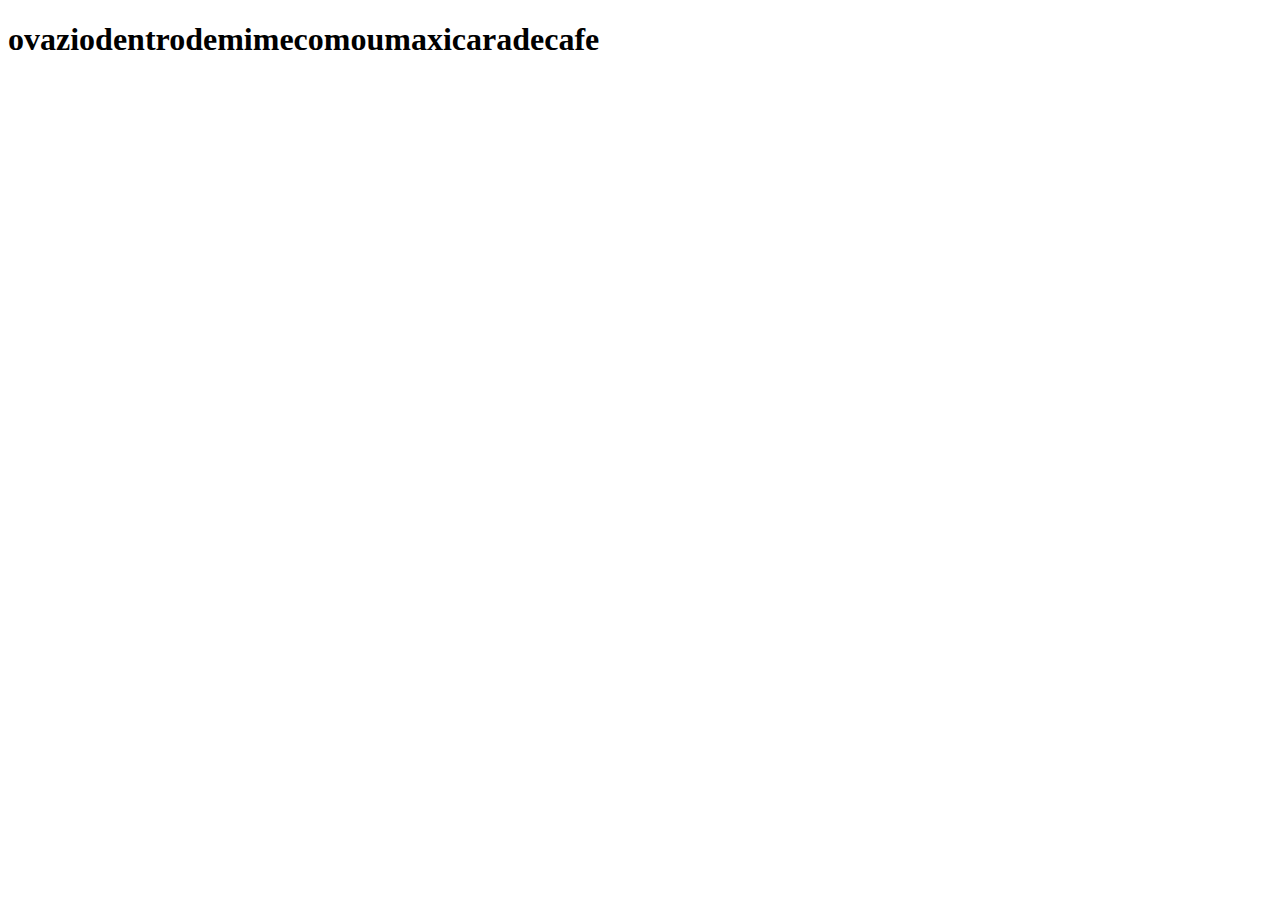
<file: js1/index.html>
<!DOCTYPE html>
<html lang="en">
<head>
    <meta charset="UTF-8">
    <meta name="viewport" content="width=device-width, initial-scale=1.0">
    <title>Document</title>
    <script src="./script.js"></script>
</head>
<body>
    <h1>ovaziodentrodemimecomoumaxicaradecafe</h1>
</body>
</html>
</file>
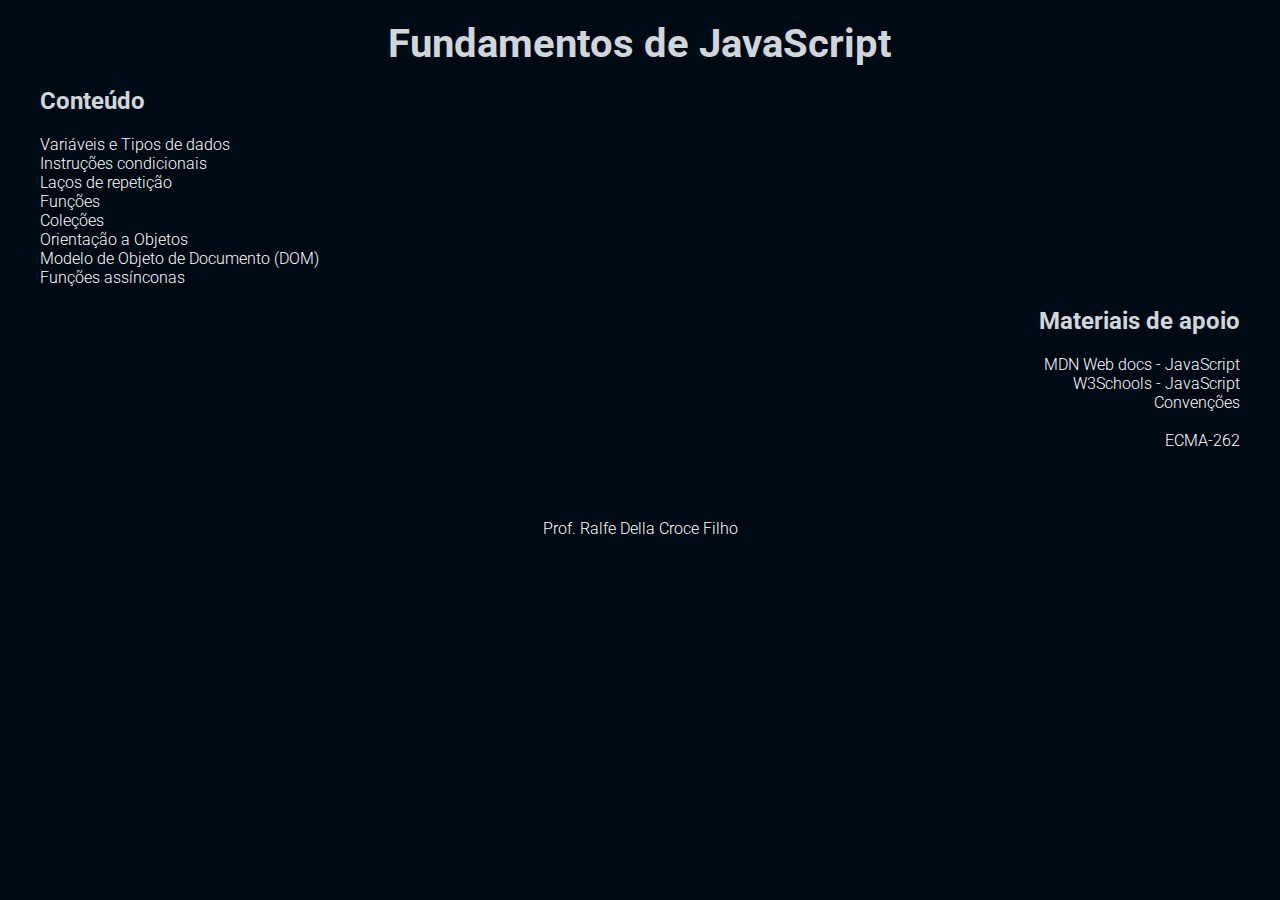
<file: js2/index.html>
<!DOCTYPE html>
<html lang="pt-br">
<head>
    <meta charset="UTF-8">
    <meta name="viewport" content="width=device-width, initial-scale=1.0">
    <link rel="preconnect" href="https://fonts.googleapis.com">
    <link rel="preconnect" href="https://fonts.gstatic.com" crossorigin>
    <link href="https://fonts.googleapis.com/css2?family=Roboto:wght@300;400;500&display=swap" rel="stylesheet">
    <link rel="stylesheet" href="global.css">
    <title>JavaScript - Fundamentos</title>
</head>
<body>
    
    <h1 class="titulo">Fundamentos de JavaScript</h1>

    <h2>Conteúdo</h2>

    <a href="01-tipos/tipos.html">Variáveis e Tipos de dados</a><br>
    <a href="02-condicionais/condicionais.html">Instruções condicionais</a><br>
    <a href="03-repeticoes/repeticoes.html">Laços de repetição</a><br>
    <a href="04-funcoes/funcoes.html">Funções</a><br>
    <a href="05-colecoes/colecoes.html">Coleções</a><br>
    <a href="06-objetos/objetos.html">Orientação a Objetos</a><br>
    <a href="07-dom/dom.html">Modelo de Objeto de Documento (DOM)</a><br>
    <a href="08-assincronas/assincronas.html">Funções assínconas</a>

    <div class="material">
        <h2>Materiais de apoio</h2>
        <a href="https://developer.mozilla.org/pt-BR/docs/Learn/JavaScript" target="_blank">MDN Web docs - JavaScript</a><br>
        <a href="https://www.w3schools.com/js/default.asp" target="_blank">W3Schools - JavaScript</a><br>
        <a href="https://standardjs.com" target="_blank">Convenções</a><br><br>

        <a href="https://ecma-international.org/publications-and-standards/standards/ecma-262/" target="_blank">ECMA-262</a><br><br>
    </div>

    <p class="rodape">Prof. Ralfe Della Croce Filho</p>

</body>
</html>
</file>
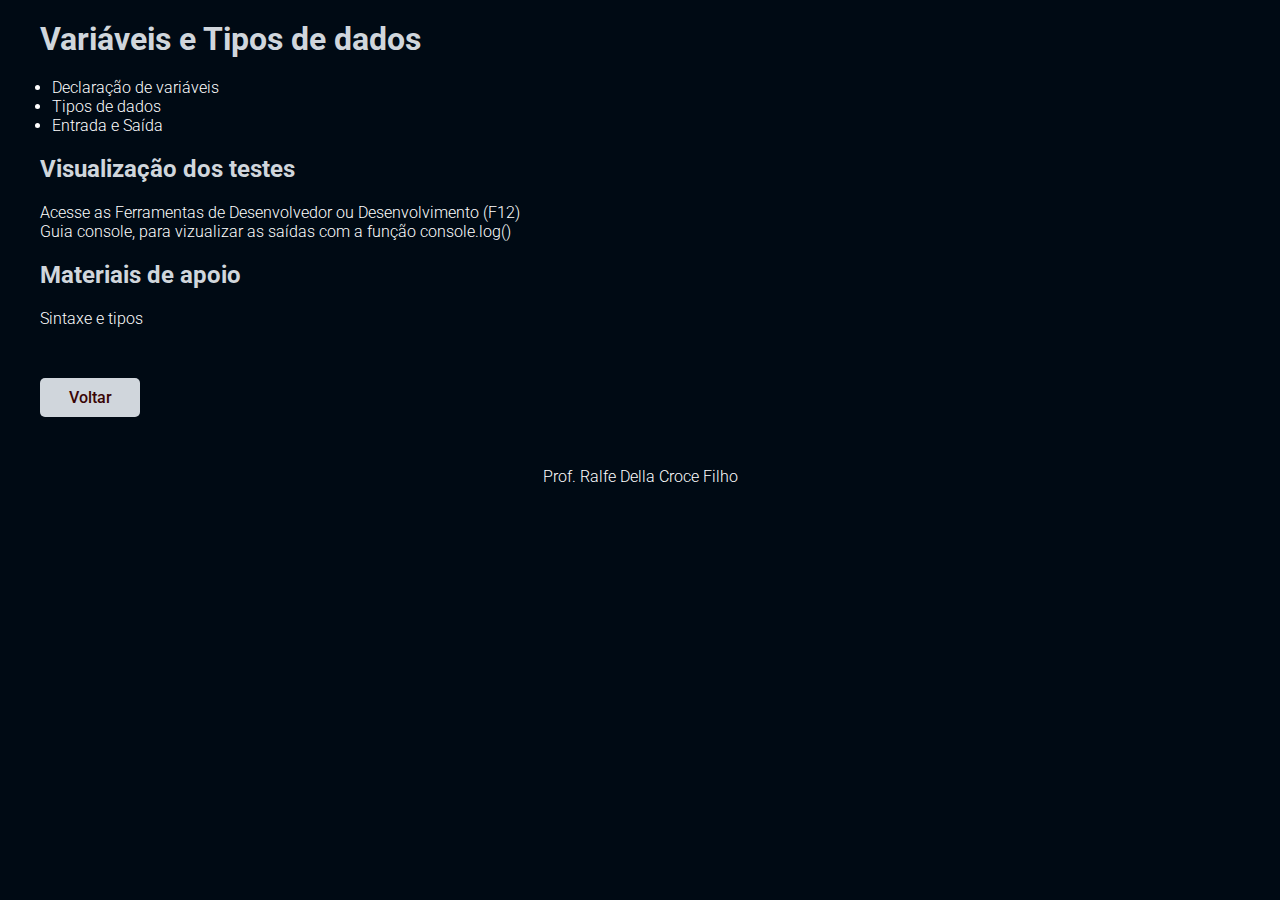
<file: js2/01-tipos/tipos.html>
<!DOCTYPE html>
<html lang="pt-br">
<head>
    <meta charset="UTF-8">
    <meta name="viewport" content="width=device-width, initial-scale=1.0">
    <link rel="preconnect" href="https://fonts.googleapis.com">
    <link rel="preconnect" href="https://fonts.gstatic.com" crossorigin>
    <link href="https://fonts.googleapis.com/css2?family=Roboto:wght@300;400;500&display=swap" rel="stylesheet">
    <link rel="stylesheet" href="../global.css">
    <title>Tipos de dados</title>
</head>
<body>

    <h1>Variáveis e Tipos de dados</h1>
    <ul class="assuntos">
        <li>Declaração de variáveis</li>
        <li>Tipos de dados</li>
        <li>Entrada e Saída</li>
    </ul>

    <h2>Visualização dos testes</h2>

    <p>Acesse as Ferramentas de Desenvolvedor ou Desenvolvimento (F12)<br> 
       Guia console, para vizualizar as saídas com a função console.log()</p>

    <h2>Materiais de apoio</h2>

    <a href="https://developer.mozilla.org/pt-BR/docs/Web/JavaScript/Guide/Grammar_and_types" target="_blank">Sintaxe e tipos</a><br>

    <a href="../index.html">
        <div class="botao">
            <p>Voltar</p>
        </div>
    </a>

    <p class="rodape">Prof. Ralfe Della Croce Filho</p>

    <script src="tipos.js"></script>
</body>
</html>
</file>
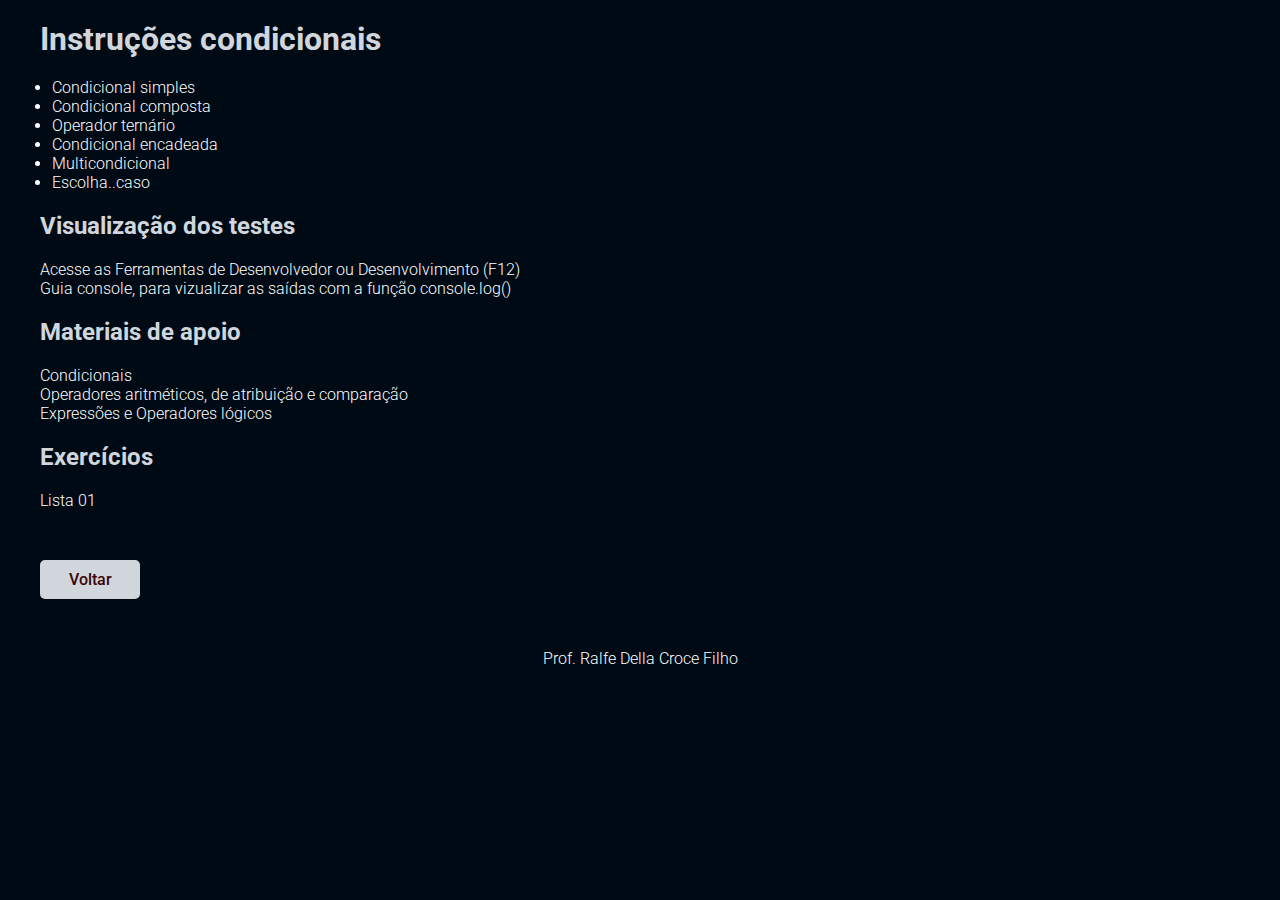
<file: js2/02-condicionais/condicionais.html>
<!DOCTYPE html>
<html lang="pt-br">
<head>
    <meta charset="UTF-8">
    <meta name="viewport" content="width=device-width, initial-scale=1.0">
    <link rel="preconnect" href="https://fonts.googleapis.com">
    <link rel="preconnect" href="https://fonts.gstatic.com" crossorigin>
    <link href="https://fonts.googleapis.com/css2?family=Roboto:wght@300;400;500&display=swap" rel="stylesheet">
    <link rel="stylesheet" href="../global.css">
    <title>Instruções condicionais</title>
</head>
<body>
    
    <h1>Instruções condicionais</h1>
    <ul class="assuntos">
        <li>Condicional simples</li>
        <li>Condicional composta</li>
        <li>Operador ternário</li>
        <li>Condicional encadeada</li>
        <li>Multicondicional</li>
        <li>Escolha..caso</li>
    </ul>

    <h2>Visualização dos testes</h2>

    <p>Acesse as Ferramentas de Desenvolvedor ou Desenvolvimento (F12)<br> 
       Guia console, para vizualizar as saídas com a função console.log()</p>

    <h2>Materiais de apoio</h2>

    <a href="https://developer.mozilla.org/pt-BR/docs/Learn/JavaScript/Building_blocks/conditionals" target="_blank">Condicionais</a><br>
    <a href="https://developer.mozilla.org/pt-BR/docs/Learn/JavaScript/First_steps/Math" target="_blank">Operadores aritméticos, de atribuição e comparação</a><br>
    <a href="https://developer.mozilla.org/pt-BR/docs/Web/JavaScript/Reference/Operators" target="_blank">Expressões e Operadores lógicos</a><br>

    <h2>Exercícios</h2>

    <a href="./lista1.html" target="_blank">Lista 01</a><br>    

    <a href="../index.html">
        <div class="botao">
            <p>Voltar</p>
        </div>
    </a>

    <p class="rodape">Prof. Ralfe Della Croce Filho</p>

    <script src="condicionais.js"></script>
</body>
</html>
</file>
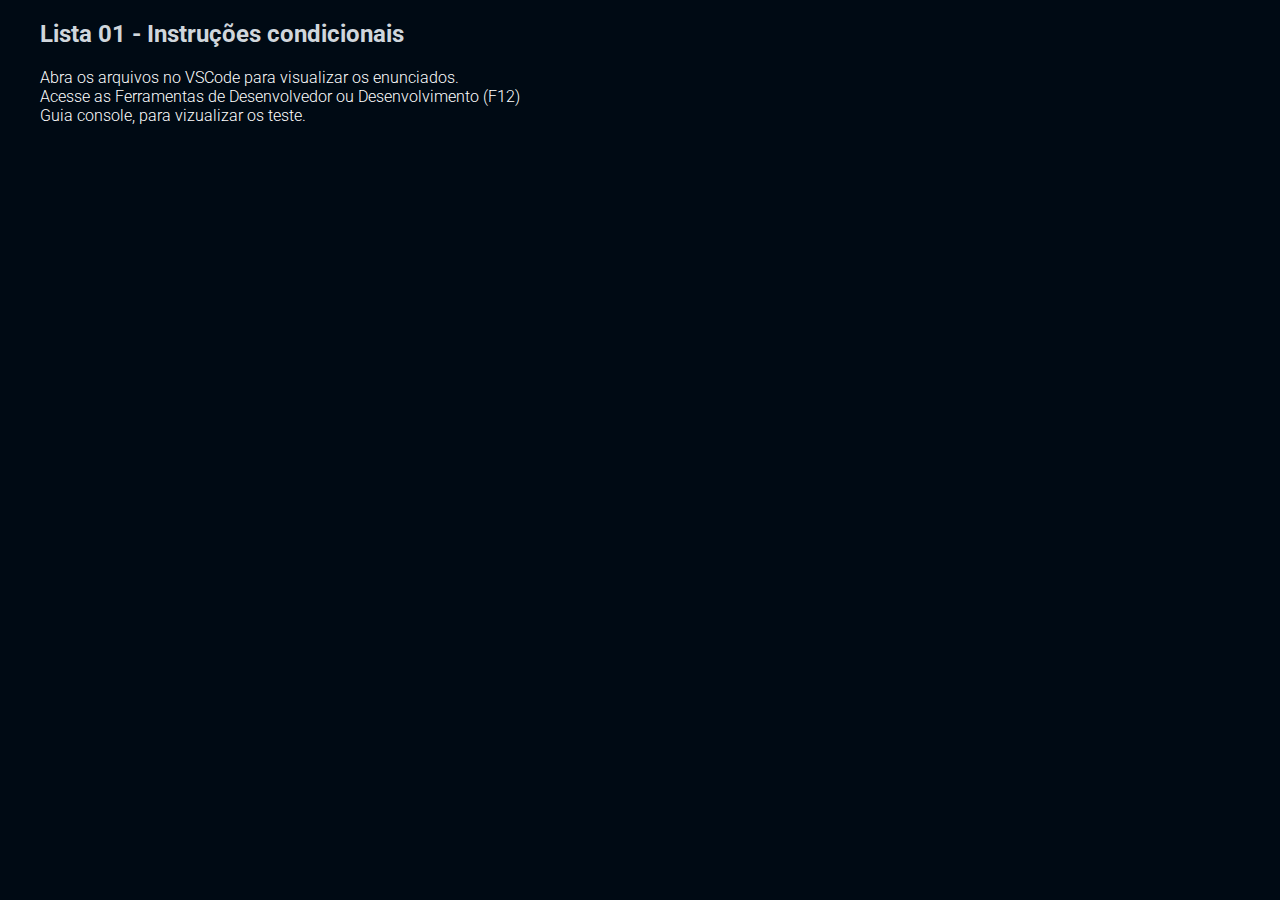
<file: js2/02-condicionais/lista1.html>
<!DOCTYPE html>
<html lang="pt-BR">
<head>
    <meta charset="UTF-8">
    <meta name="viewport" content="width=device-width, initial-scale=1.0">
    <link rel="preconnect" href="https://fonts.googleapis.com">
    <link rel="preconnect" href="https://fonts.gstatic.com" crossorigin>
    <link href="https://fonts.googleapis.com/css2?family=Roboto:wght@300;400;500&display=swap" rel="stylesheet">
    <link rel="stylesheet" href="../global.css">    
    <title>Lista exercícios 01</title>
</head>
<body>
    <h2>Lista 01 - Instruções condicionais</h2>

    <p>Abra os arquivos no VSCode para visualizar os enunciados.</p>
    <p>Acesse as Ferramentas de Desenvolvedor ou Desenvolvimento (F12)<br> 
        Guia console, para vizualizar os teste.</p>

    <script src="./lista1.js"></script>
</body>
</html>
</file>
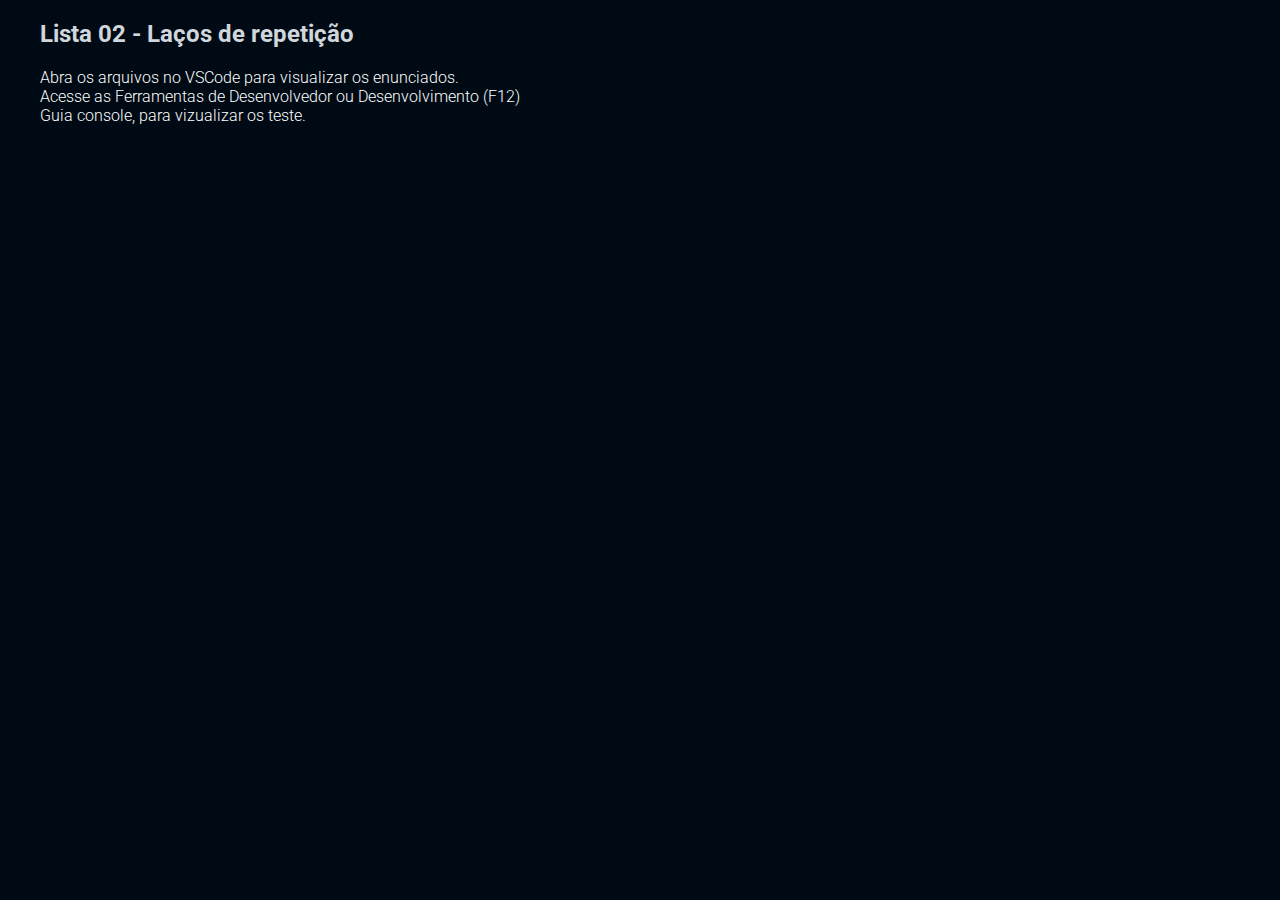
<file: js2/03-repeticoes/lista2.html>
<!DOCTYPE html>
<html lang="pt-BR">
<head>
    <meta charset="UTF-8">
    <meta name="viewport" content="width=device-width, initial-scale=1.0">
    <link rel="preconnect" href="https://fonts.googleapis.com">
    <link rel="preconnect" href="https://fonts.gstatic.com" crossorigin>
    <link href="https://fonts.googleapis.com/css2?family=Roboto:wght@300;400;500&display=swap" rel="stylesheet">
    <link rel="stylesheet" href="../global.css">    
    <title>Lista exercícios 02</title>
</head>
<body>
    <h2>Lista 02 - Laços de repetição</h2>

    <p>Abra os arquivos no VSCode para visualizar os enunciados.</p>
    <p>Acesse as Ferramentas de Desenvolvedor ou Desenvolvimento (F12)<br> 
        Guia console, para vizualizar os teste.</p>

    <script src="./lista2.js"></script>
</body>
</html>
</file>
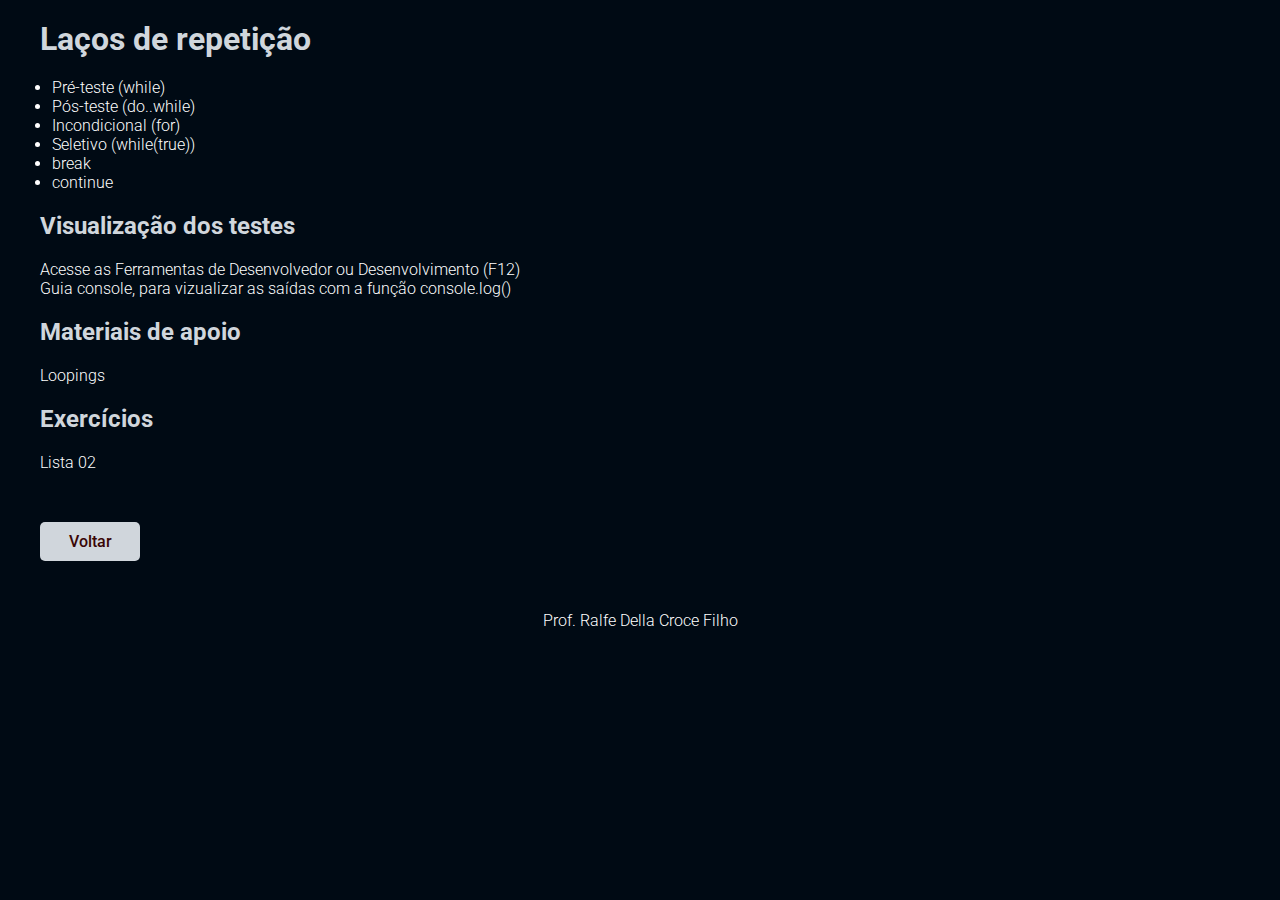
<file: js2/03-repeticoes/repeticoes.html>
<!DOCTYPE html>
<html lang="pt-br">
<head>
    <meta charset="UTF-8">
    <meta name="viewport" content="width=device-width, initial-scale=1.0">
    <link rel="preconnect" href="https://fonts.googleapis.com">
    <link rel="preconnect" href="https://fonts.gstatic.com" crossorigin>
    <link href="https://fonts.googleapis.com/css2?family=Roboto:wght@300;400;500&display=swap" rel="stylesheet">
    <link rel="stylesheet" href="../global.css">
    <title>Laços de repetição</title>
</head>
<body>

    <h1>Laços de repetição</h1>
    <ul class="assuntos">
        <li>Pré-teste (while)</li>
        <li>Pós-teste (do..while)</li>
        <li>Incondicional (for)</li>
        <li>Seletivo (while(true))</li>
        <li>break</li>
        <li>continue</li>
    </ul>

    <h2>Visualização dos testes</h2>

    <p>Acesse as Ferramentas de Desenvolvedor ou Desenvolvimento (F12)<br> 
       Guia console, para vizualizar as saídas com a função console.log()</p>

    <h2>Materiais de apoio</h2>

    <a href="https://developer.mozilla.org/pt-BR/docs/Learn/JavaScript/Building_blocks/Looping_code" target="_blank">Loopings</a><br>

    <h2>Exercícios</h2>

    <a href="./lista2.html" target="_blank">Lista 02</a><br>    

    <a href="../index.html">
        <div class="botao">
            <p>Voltar</p>
        </div>
    </a>

    <p class="rodape">Prof. Ralfe Della Croce Filho</p>

    <script src="repeticoes.js"></script>
</body>
</html>
</file>
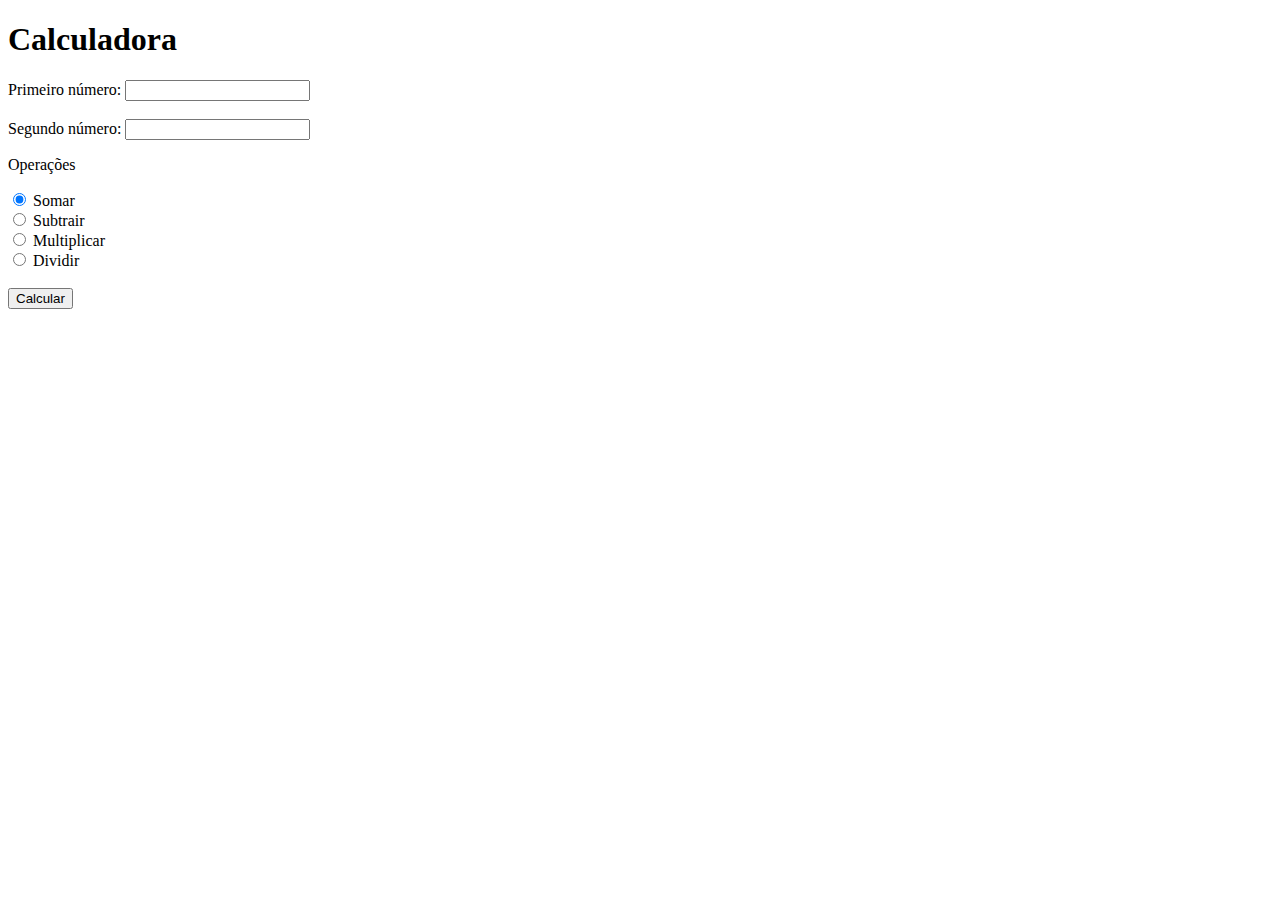
<file: js2/04-funcoes/calculadora.html>
<!DOCTYPE html>
<html lang="en">
<head>
    <meta charset="UTF-8">
    <meta name="viewport" content="width=device-width, initial-scale=1.0">
    <title>Document</title>
</head>
<body>
    
    <h1>Calculadora</h1>

    <label for="numero1">Primeiro número: </label>
    <input id="numero1" /><br /><br />

    <label for="numero2">Segundo número: </label>
    <input id="numero2" /><br />

    <p class="label">Operações</p>

    <input type="radio" id="somar" name="operacoes" value="somar" checked/>
    <label for="somar">Somar</label><br />

    <input type="radio" id="subtrair" name="operacoes" value="subtrair" />
    <label for="subtrair">Subtrair</label><br />

    <input type="radio" id="multiplicar" name="operacoes" value="multiplicar" />
    <label for="multiplicar">Multiplicar</label><br />

    <input type="radio" id="dividir" name="operacoes" value="dividir" />
    <label for="dividir">Dividir</label><br /><br />

    <button id="btn-calcular">Calcular</button>

    <p id="resultado"></p>

    <script src="calculadora.js"></script>
</body>
</html>
</file>
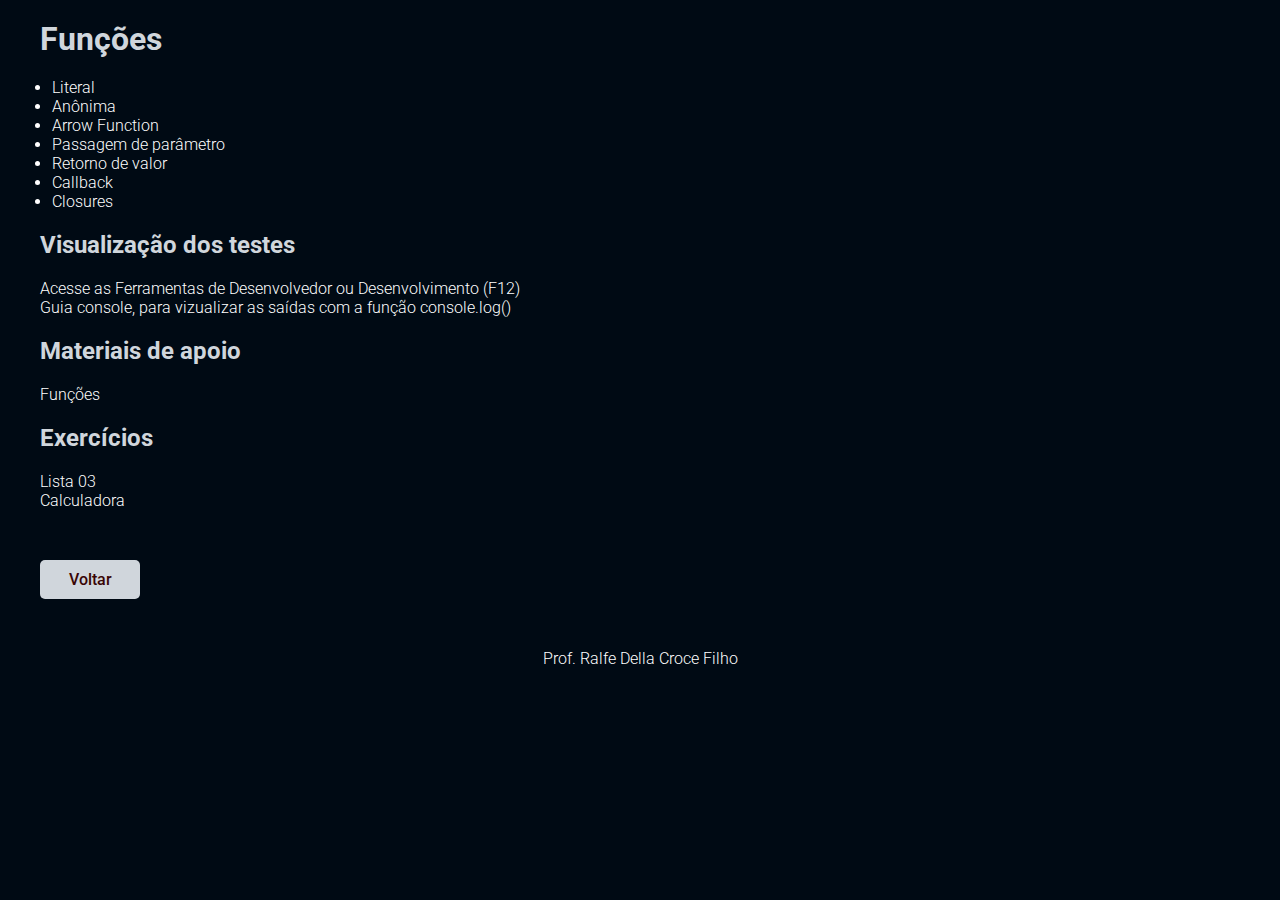
<file: js2/04-funcoes/funcoes.html>
<!DOCTYPE html>
<html lang="pt-br">
<head>
    <meta charset="UTF-8">
    <meta name="viewport" content="width=device-width, initial-scale=1.0">
    <link rel="preconnect" href="https://fonts.googleapis.com">
    <link rel="preconnect" href="https://fonts.gstatic.com" crossorigin>
    <link href="https://fonts.googleapis.com/css2?family=Roboto:wght@300;400;500&display=swap" rel="stylesheet">
    <link rel="stylesheet" href="../global.css">
    <title>Funções</title>
</head>
<body>

    <h1>Funções</h1>
    <ul class="assuntos">
        <li>Literal</li>
        <li>Anônima</li>
        <li>Arrow Function</li>
        <li>Passagem de parâmetro</li>
        <li>Retorno de valor</li>
        <li>Callback</li>
        <li>Closures</li>
    </ul>

    <h2>Visualização dos testes</h2>

    <p>Acesse as Ferramentas de Desenvolvedor ou Desenvolvimento (F12)<br> 
       Guia console, para vizualizar as saídas com a função console.log()</p>

    <h2>Materiais de apoio</h2>

    <a href="https://developer.mozilla.org/pt-BR/docs/Web/JavaScript/Guide/Functions" target="_blank">Funções</a><br>

    <h2>Exercícios</h2>

    <a href="./lista3.html" target="_blank">Lista 03</a><br>

    <a href="./calculadora.html" target="_blank">Calculadora</a><br>

    <a href="../index.html">
        <div class="botao">
            <p>Voltar</p>
        </div>
    </a>

    <p class="rodape">Prof. Ralfe Della Croce Filho</p>

    <script src="funcoes.js"></script>
</body>
</html>
</file>
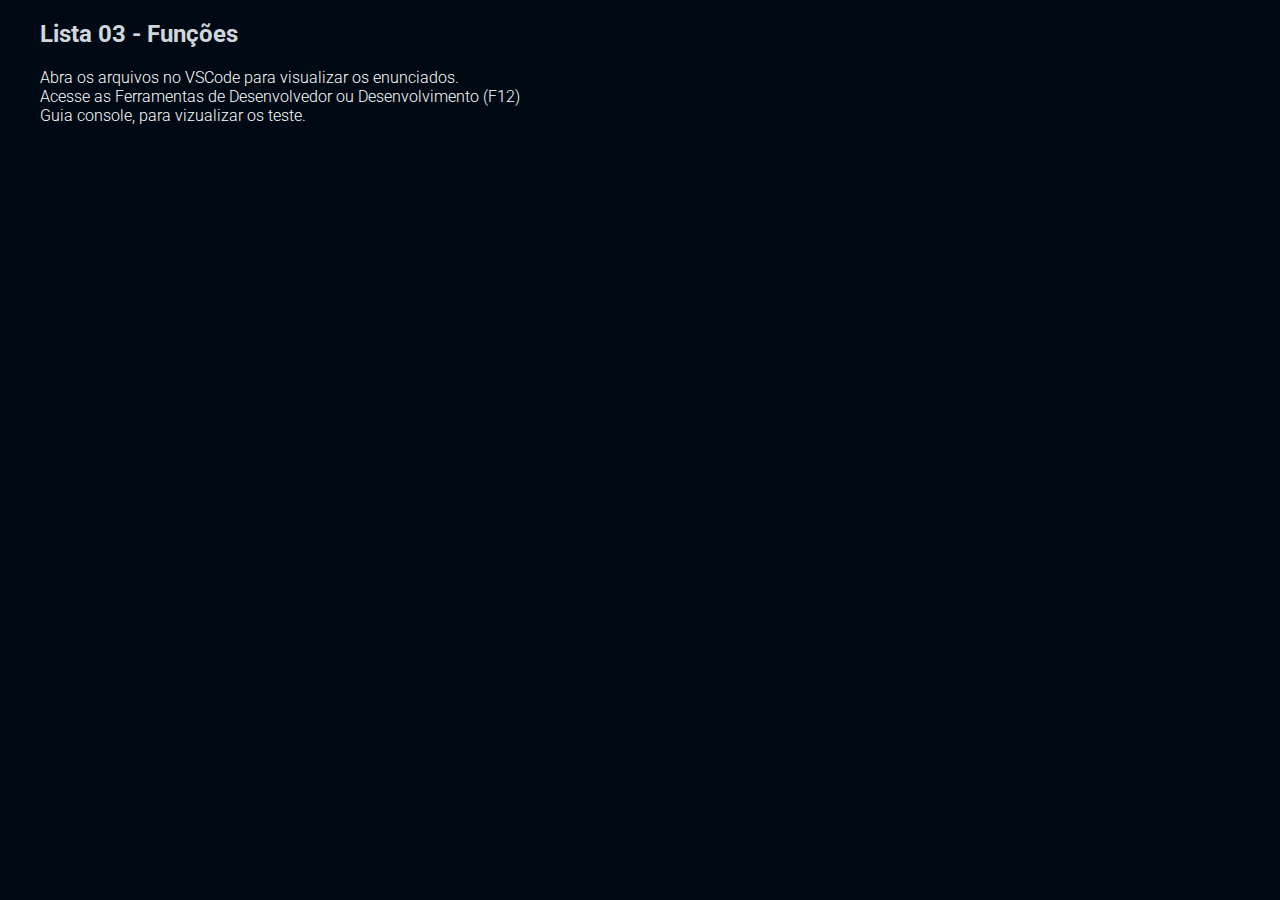
<file: js2/04-funcoes/lista3.html>
<!DOCTYPE html>
<html lang="pt-BR">
<head>
    <meta charset="UTF-8">
    <meta name="viewport" content="width=device-width, initial-scale=1.0">
    <link rel="preconnect" href="https://fonts.googleapis.com">
    <link rel="preconnect" href="https://fonts.gstatic.com" crossorigin>
    <link href="https://fonts.googleapis.com/css2?family=Roboto:wght@300;400;500&display=swap" rel="stylesheet">
    <link rel="stylesheet" href="../global.css">    
    <title>Lista exercícios 03</title>
</head>
<body>
    <h2>Lista 03 - Funções</h2>

    <p>Abra os arquivos no VSCode para visualizar os enunciados.</p>
    <p>Acesse as Ferramentas de Desenvolvedor ou Desenvolvimento (F12)<br> 
        Guia console, para vizualizar os teste.</p>

    <script src="./lista3.js"></script>
</body>
</html>
</file>
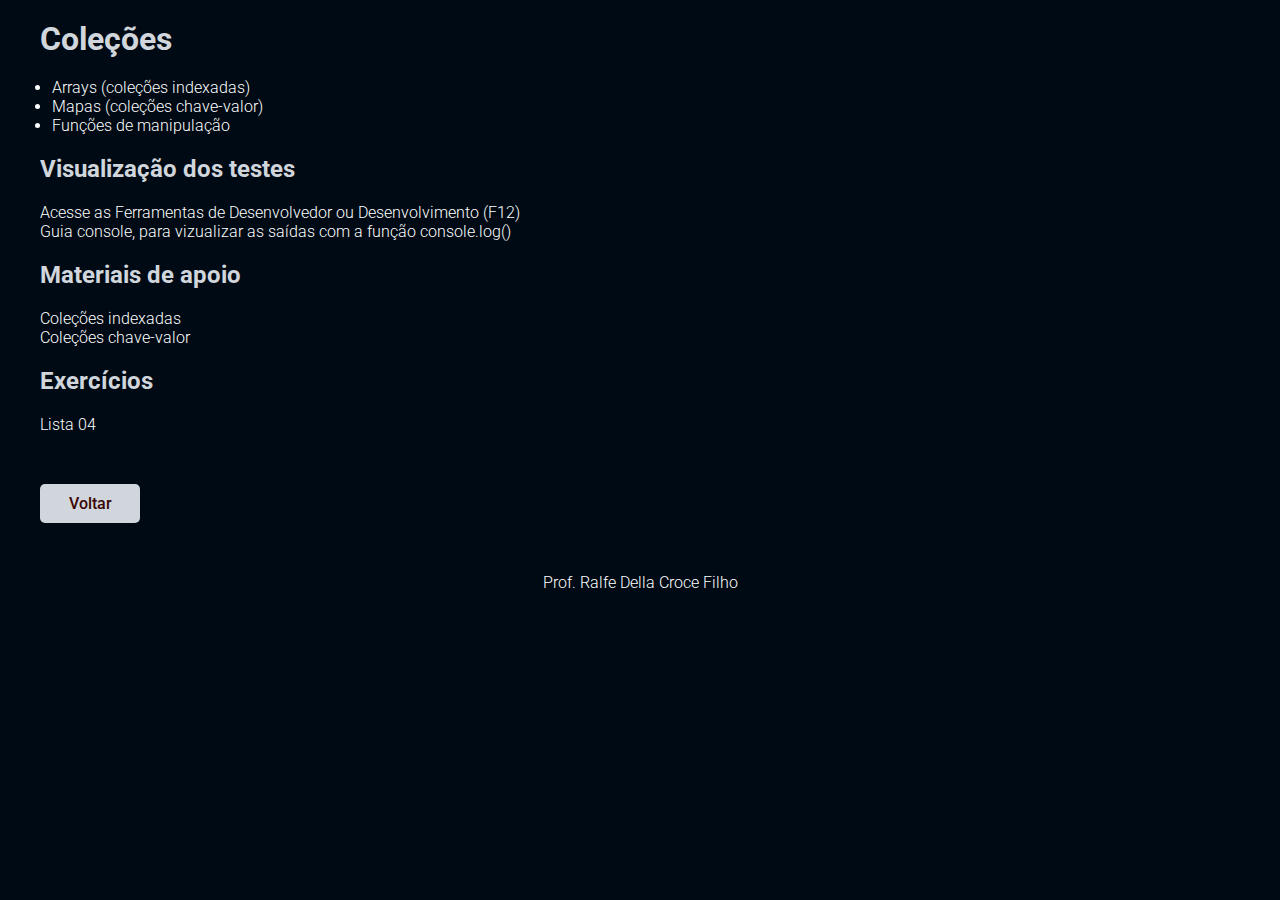
<file: js2/05-colecoes/colecoes.html>
<!DOCTYPE html>
<html lang="pt-br">
<head>
    <meta charset="UTF-8">
    <meta name="viewport" content="width=device-width, initial-scale=1.0">
    <link rel="preconnect" href="https://fonts.googleapis.com">
    <link rel="preconnect" href="https://fonts.gstatic.com" crossorigin>
    <link href="https://fonts.googleapis.com/css2?family=Roboto:wght@300;400;500&display=swap" rel="stylesheet">
    <link rel="stylesheet" href="../global.css">
    <title>Coleções</title>
</head>
<body>

    <h1>Coleções</h1>
    <ul class="assuntos">
        <li>Arrays (coleções indexadas)</li>
        <li>Mapas (coleções chave-valor)</li>
        <li>Funções de manipulação</li>
    </ul>

    <h2>Visualização dos testes</h2>

    <p>Acesse as Ferramentas de Desenvolvedor ou Desenvolvimento (F12)<br> 
       Guia console, para vizualizar as saídas com a função console.log()</p>

    <h2>Materiais de apoio</h2>

    <a href="https://developer.mozilla.org/pt-BR/docs/Web/JavaScript/Guide/Indexed_collections" target="_blank">Coleções indexadas</a><br>
    <a href="https://developer.mozilla.org/pt-BR/docs/Web/JavaScript/Guide/Keyed_collections" target="_blank">Coleções chave-valor</a><br>

    <h2>Exercícios</h2>

    <a href="./lista4.html" target="_blank">Lista 04</a><br>    

    <a href="../index.html">
        <div class="botao">
            <p>Voltar</p>
        </div>
    </a>

    <p class="rodape">Prof. Ralfe Della Croce Filho</p>

    <script src="colecoes.js"></script>
</body>
</html>
</file>
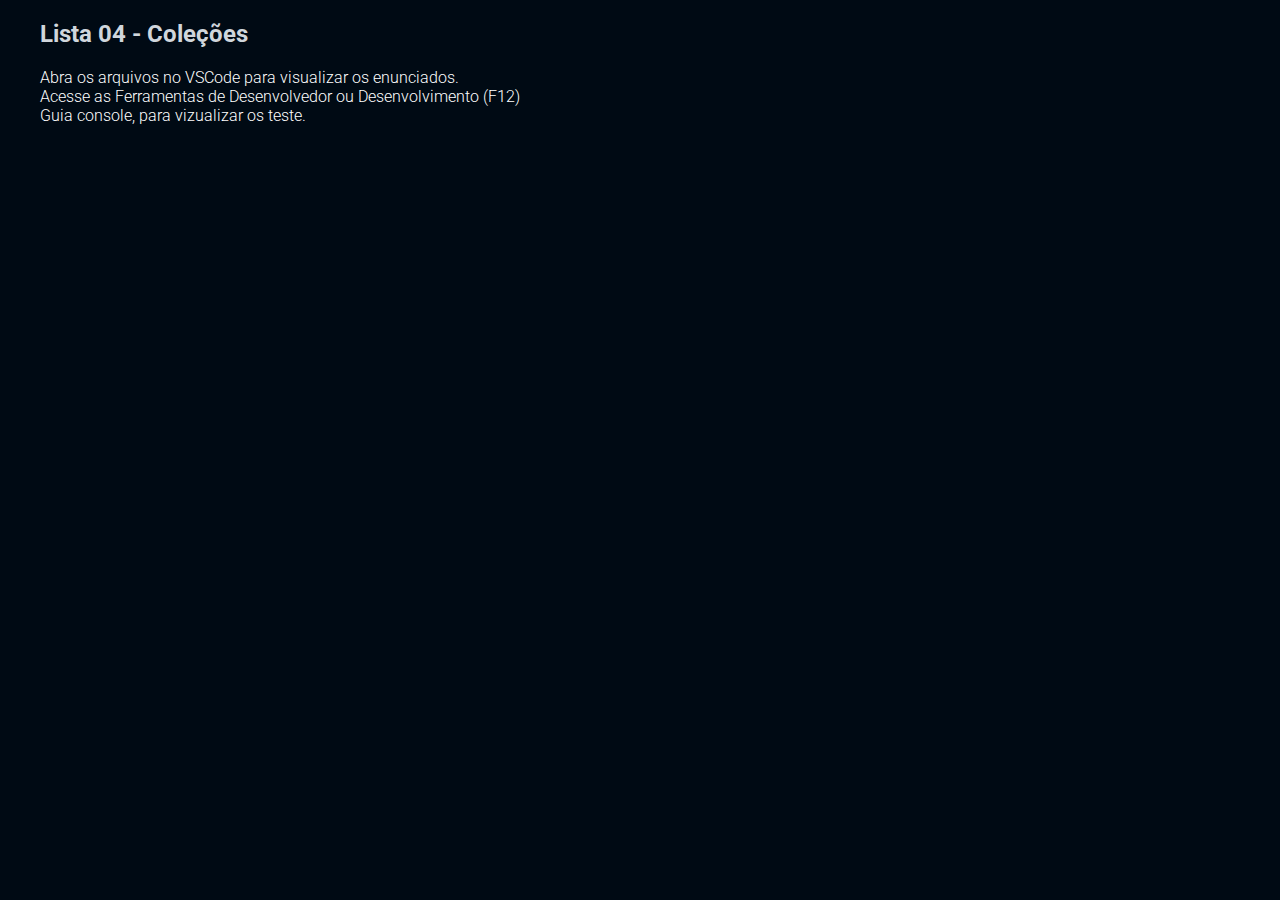
<file: js2/05-colecoes/lista4.html>
<!DOCTYPE html>
<html lang="pt-BR">
<head>
    <meta charset="UTF-8">
    <meta name="viewport" content="width=device-width, initial-scale=1.0">
    <link rel="preconnect" href="https://fonts.googleapis.com">
    <link rel="preconnect" href="https://fonts.gstatic.com" crossorigin>
    <link href="https://fonts.googleapis.com/css2?family=Roboto:wght@300;400;500&display=swap" rel="stylesheet">
    <link rel="stylesheet" href="../global.css">    
    <title>Lista exercícios 04</title>
</head>
<body>
    <h2>Lista 04 - Coleções</h2>

    <p>Abra os arquivos no VSCode para visualizar os enunciados.</p>
    <p>Acesse as Ferramentas de Desenvolvedor ou Desenvolvimento (F12)<br> 
        Guia console, para vizualizar os teste.</p>

    <script src="./lista4.js"></script>
</body>
</html>
</file>
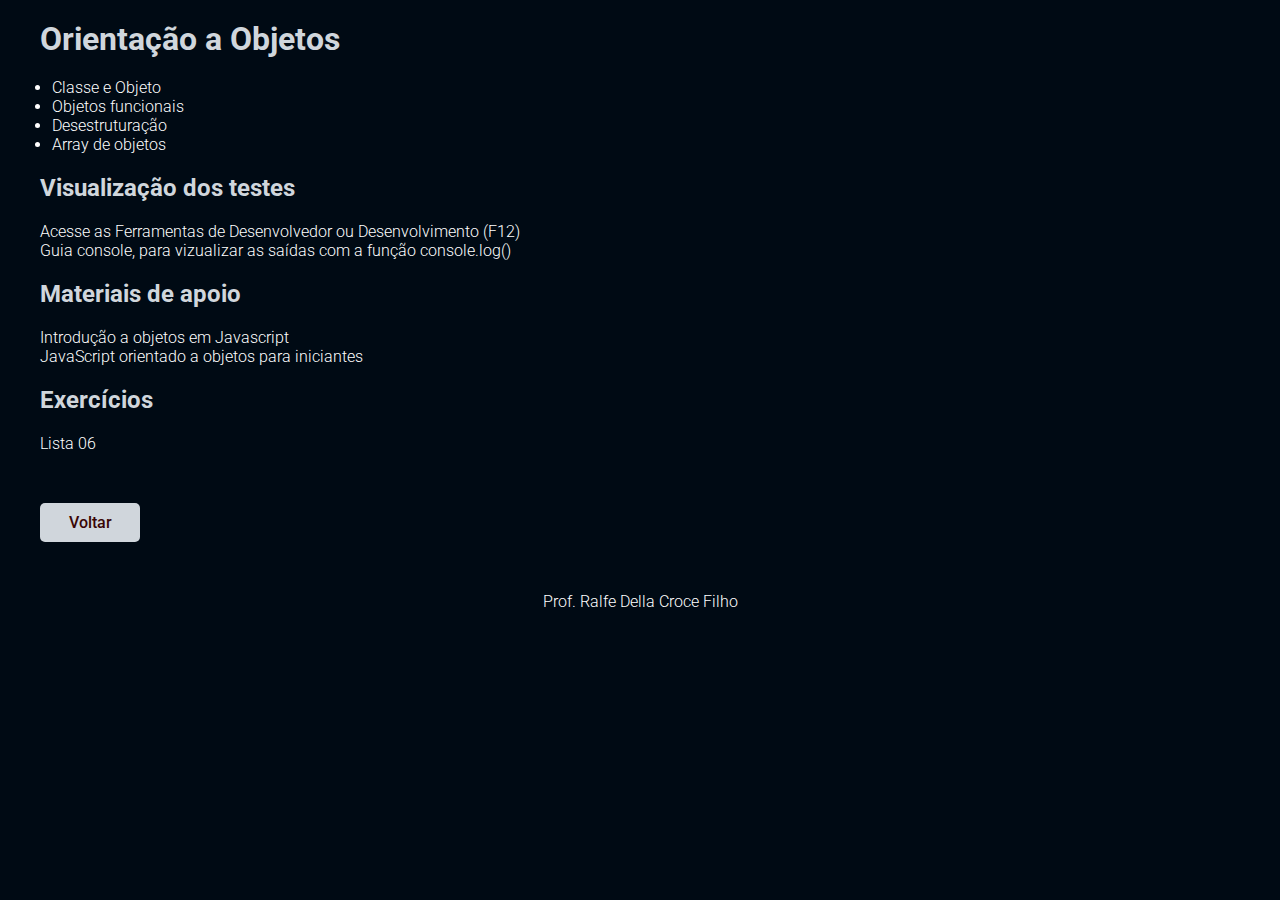
<file: js2/06-objetos/objetos.html>
<!DOCTYPE html>
<html lang="pt-br">
<head>
    <meta charset="UTF-8">
    <meta name="viewport" content="width=device-width, initial-scale=1.0">
    <link rel="preconnect" href="https://fonts.googleapis.com">
    <link rel="preconnect" href="https://fonts.gstatic.com" crossorigin>
    <link href="https://fonts.googleapis.com/css2?family=Roboto:wght@300;400;500&display=swap" rel="stylesheet">
    <link rel="stylesheet" href="../global.css">
    <title>Orientação a Objetos</title>
</head>
<body>

    <h1>Orientação a Objetos</h1>
    <ul class="assuntos">
        <li>Classe e Objeto</li>
        <li>Objetos funcionais</li>
        <li>Desestruturação</li>
        <li>Array de objetos</li>
    </ul>
    
    <h2>Visualização dos testes</h2>

    <p>Acesse as Ferramentas de Desenvolvedor ou Desenvolvimento (F12)<br> 
       Guia console, para vizualizar as saídas com a função console.log()</p>

    <h2>Materiais de apoio</h2>

    <a href="https://developer.mozilla.org/pt-BR/docs/Learn/JavaScript/Objects" target="_blank">Introdução a objetos em Javascript<br>
    <a href="https://developer.mozilla.org/pt-BR/docs/conflicting/Learn/JavaScript/Objects/Classes_in_JavaScript" target="_blank">JavaScript orientado a objetos para iniciantes<br>        

    <h2>Exercícios</h2>

    <a href="/" target="_blank">Lista 06</a><br>    

    <a href="../index.html">
        <div class="botao">
            <p>Voltar</p>
        </div>
    </a>

    <p class="rodape">Prof. Ralfe Della Croce Filho</p>

    <script src="objetos.js"></script>
</body>
</html>
</file>
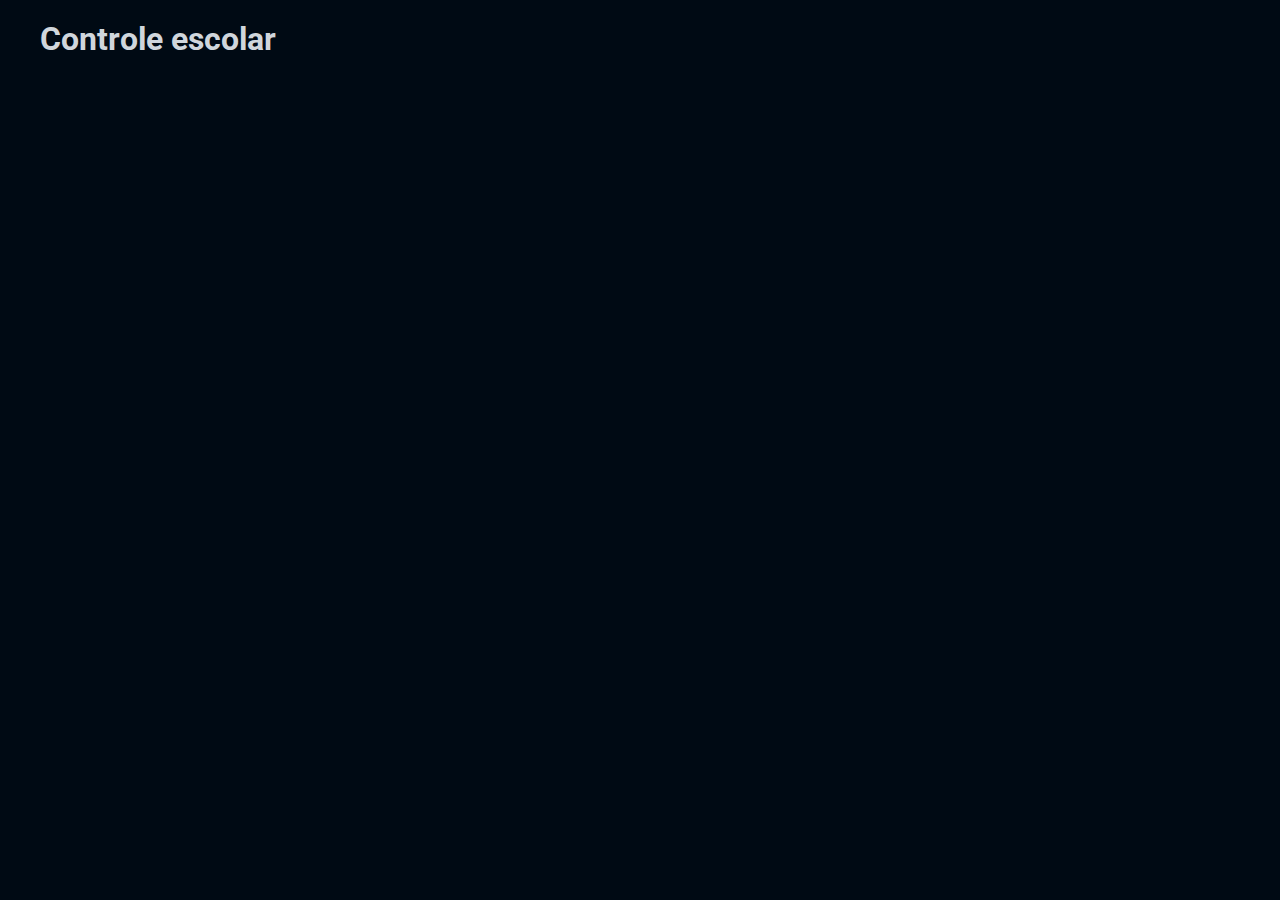
<file: js2/07-dom/controleEscolar.html>
<!DOCTYPE html>
<html lang="pt-BR">
<head>
    <meta charset="UTF-8">
    <meta name="viewport" content="width=device-width, initial-scale=1.0">
    <link rel="preconnect" href="https://fonts.googleapis.com">
    <link rel="preconnect" href="https://fonts.gstatic.com" crossorigin>
    <link href="https://fonts.googleapis.com/css2?family=Roboto:wght@300;400;500&display=swap" rel="stylesheet">
    <link rel="stylesheet" href="../global.css">    
    <title>Controle escolar</title>
</head>
<body>

    <h1>Controle escolar</h1>

    <script src="./controleEscolar.js"></script>
</body>
</html>
</file>
<file: js2/global.css>
:root {
    
    --fundo: #000a14;
    --fonte-clara: #fff;
    --fonte-escura: #d0d6dc;
    --enfase: #0466c8;
    
    /*
    --fundo: #390505;
    --fonte-clara: #fff;
    --fonte-escura: #d0d6dc;
    --enfase: #e5383b;
    */
}


* {
    margin: 0px;
    padding: 0px;
    box-sizing: border-box;
}

body {
    background-color: var(--fundo);
    color: var(--fonte-clara);
    font-family: 'Roboto', sans-serif;
    font-weight: 300;
    margin: 20px 40px;
}


/* index */

h1, h2 {
    margin: 20px 0px;
    color: var(--fonte-escura);
}

a:link {
    color: var(--fonte-clara);
    text-decoration: none;
}

a:visited {
    color: var(--fonte-clara);
}

a:hover {
    color: var(--enfase);
}

.titulo {
    text-align: center;
    font-size: 2.5rem;
}

.assuntos {
    margin-left: 12px;
}

.material {
    text-align: end;
}

.rodape {
    text-align: center;
    margin-top: 50px;
}


/* Conteudos */

.botao {
    background-color: var(--fonte-escura);
    width: 100px;
    margin-top: 50px;
    padding: 10px;
    border-radius: 5px;
    text-align: center;
}

.botao p {
    color: #390505;
    font-weight: 500;
}

.botao:hover {
    background-color: var(--enfase);
}


/* Exemplos DOM */

.conteiner-exemplos {
    display: grid;
    grid-template-columns: 350px 350px;
    width: 700px;
}

.conteiner-mensagem {
    display: flex;
    flex-direction: column;
    justify-content: flex-start;
    width: 300px;
    margin: 0px auto;
}

.conteiner-calculadora {
    display: flex;
    flex-direction: column;
    justify-content: flex-start;
    width: 300px;
    margin: 0px auto;
}

.item {
    width: 100%;
}

.label {
    margin-bottom: 0px;
    font-weight: 500;
    margin-bottom: 2px;
}

.campo {
    padding: 10px 5px;
    margin-bottom: 12px;
    border-radius: 5px;
    border: none;
}

.saida {
    height: 40px;
    margin-top: 0px;
    margin-bottom: 12px;
    color: #000;
    background-color: var(--fonte-clara);
    padding: 10px 5px;
    border-radius: 5px;
}

#btn-mensagem, 
#btn-calcular,
#btn-limpar {
    margin-top: 12px;
    margin-bottom: 12px;
}

#lista {
    margin-left: 12px;
}
</file>
